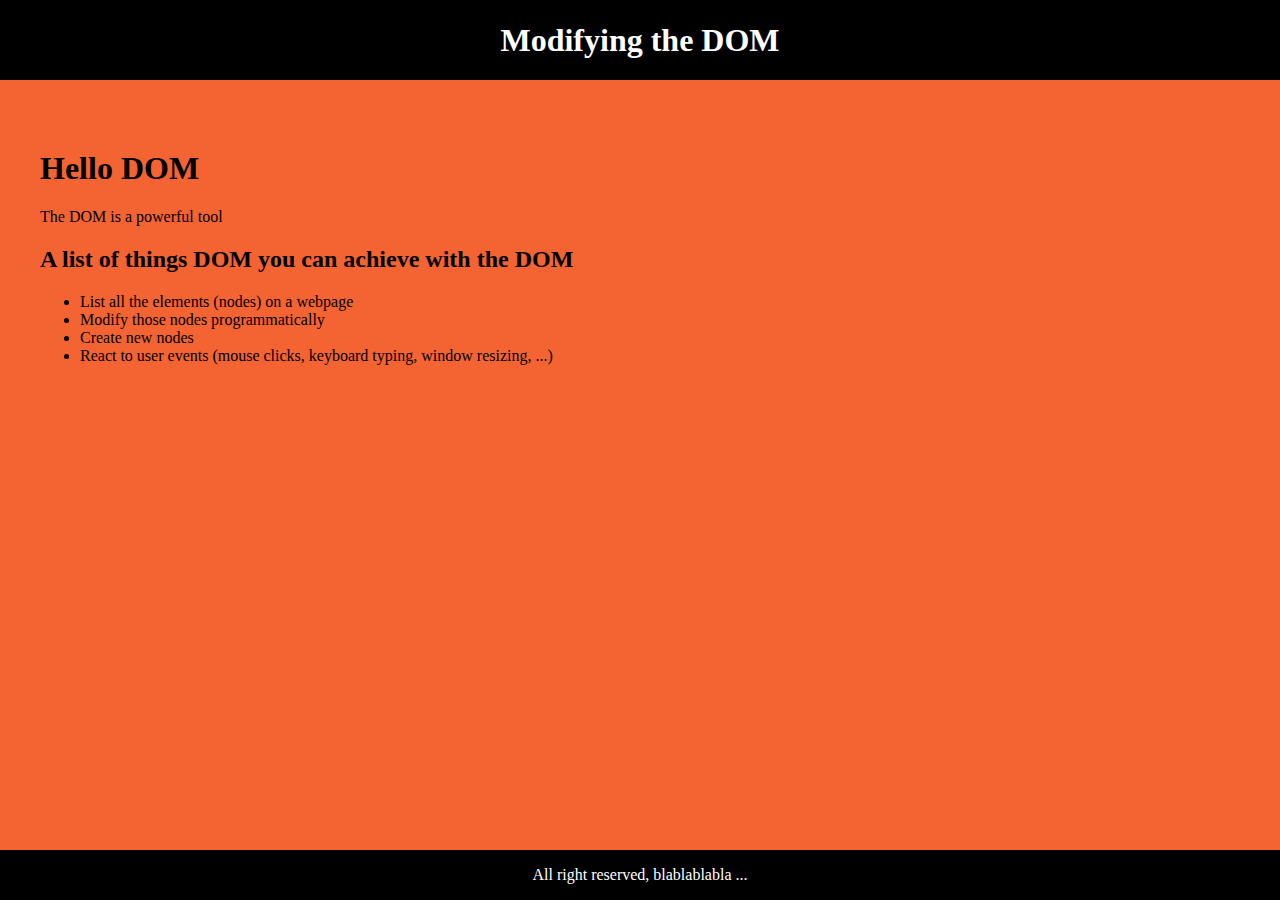
<file: 1.Introduction/index.html>
<!DOCTYPE html>
<html lang="en">
<head>
  <meta charset="UTF-8">
  <meta http-equiv="X-UA-Compatible" content="IE=edge">
  <meta name="viewport" content="width=device-width, initial-scale=1.0">
  <title>Exploring the DOM</title>

  <link rel="stylesheet" href="../assets/style.css">
  <!-- Having JavaScript included here, at the top of the file, ensures it starts loading soon -->
  <!-- The defer attribute ensures it waits for the HTML to be fully loaded before it actually fires -->
  <!-- This can prevent a situation where JavaScript tries to work with an element that has not been loaded yet -->
  <script defer src="script.js"></script>
</head>
<body>
  <header>
    <h1>BeCode DOM exploration | <strong>Basics</strong></h1>
  </header>

  <main>
    <section>
      <h1>Hello DOM</h1>

      <p>The DOM is a powerful tool</p>
    </section>

    <section id="content">
      <h2 title="... though non-exhaustive">A list of things DOM you can achieve with the DOM</h2>

      <ul>
        <li>List all the elements (nodes) on a webpage</li>
        <li>Modify those nodes programmatically</li>
        <li>Create new nodes</li>
        <li>React to user events (mouse clicks, keyboard typing, window resizing, ...)</li>
      </ul>
    </section>
  </main>

  <footer>
    All right reserved, blablablabla ...
  </footer>
</body>
</html>
</file>
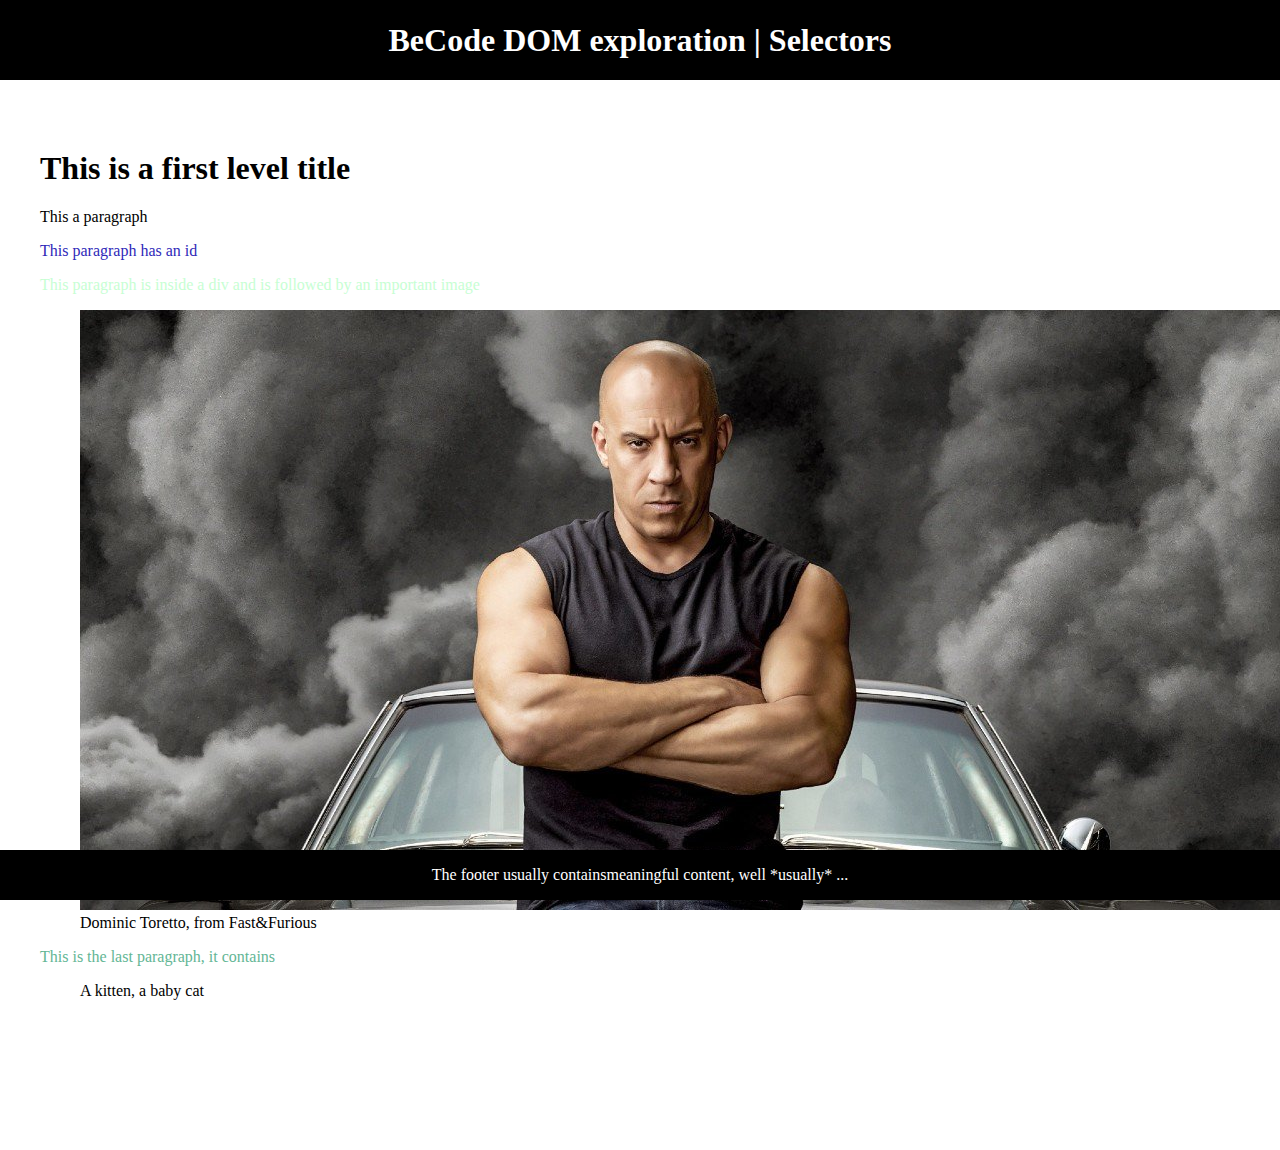
<file: 2.Selectors/index.html>
<!DOCTYPE html>
<html lang="en">
<head>
  <meta charset="UTF-8">
  <meta http-equiv="X-UA-Compatible" content="IE=edge">
  <meta name="viewport" content="width=device-width, initial-scale=1.0">
  <title>Exploring the DOM</title>

  <link rel="stylesheet" href="../assets/style.css">
  <script defer src="script.js"></script>
</head>
<body>
  <header>
    <h1>BeCode DOM exploration | <strong>Selectors</strong></h1>
  </header>

  <main>
    <h1>This is a first level title</h1>

    <p class="important">This a paragraph</p>

    <p id="p-with-an-id">This paragraph has an id</p>

    <div>
      <p>This paragraph is inside a div and is followed by an important image<br /></p>
      <figure>
        <img src="../assets/domtoretto.jpg" alt="Dominic Toretto" class="important" />
        <figcaption>Dominic Toretto, from Fast&Furious</figcaption>
      </figure>
    </div>

    <p>This is the last paragraph, it contains</p>
    <figure>
      <img src="../assets/kitten.jpeg" alt="A kitten" />
      <figcaption>A kitten, a baby cat</figcaption>
    </figure>
  </main>

  <footer>
    The footer usually contains <span class="important">meaningful content</span>, well *usually* ...
  </footer>
</body>
</html>
</file>
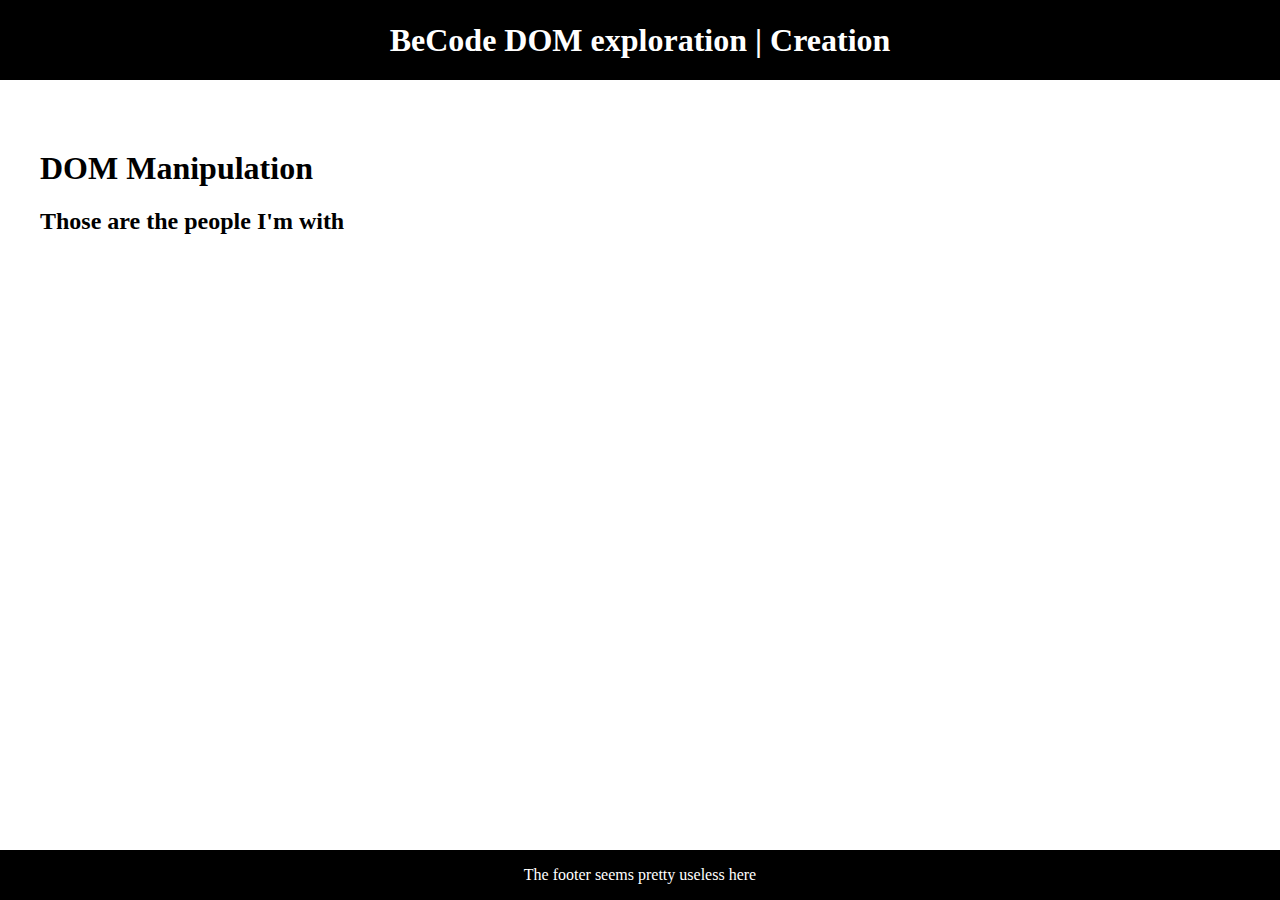
<file: 3.Create/index.html>
<!DOCTYPE html>
<html lang="en">
<head>
  <meta charset="UTF-8">
  <meta http-equiv="X-UA-Compatible" content="IE=edge">
  <meta name="viewport" content="width=device-width, initial-scale=1.0">
  <title>Exploring the DOM</title>

  <link rel="stylesheet" href="../assets/style.css">
  <script defer src="script.js"></script>
</head>
<body>
  <header>
    <h1>BeCode DOM exploration | <strong>Creation</strong></h1>
  </header>

  <main>
    <h1>DOM Manipulation</h1>

    <article>
      <h2>Those are the people I'm with</h2>
    </article>
  </main>

  <footer>
    The footer seems pretty useless here
  </footer>
</body>
</html>
</file>
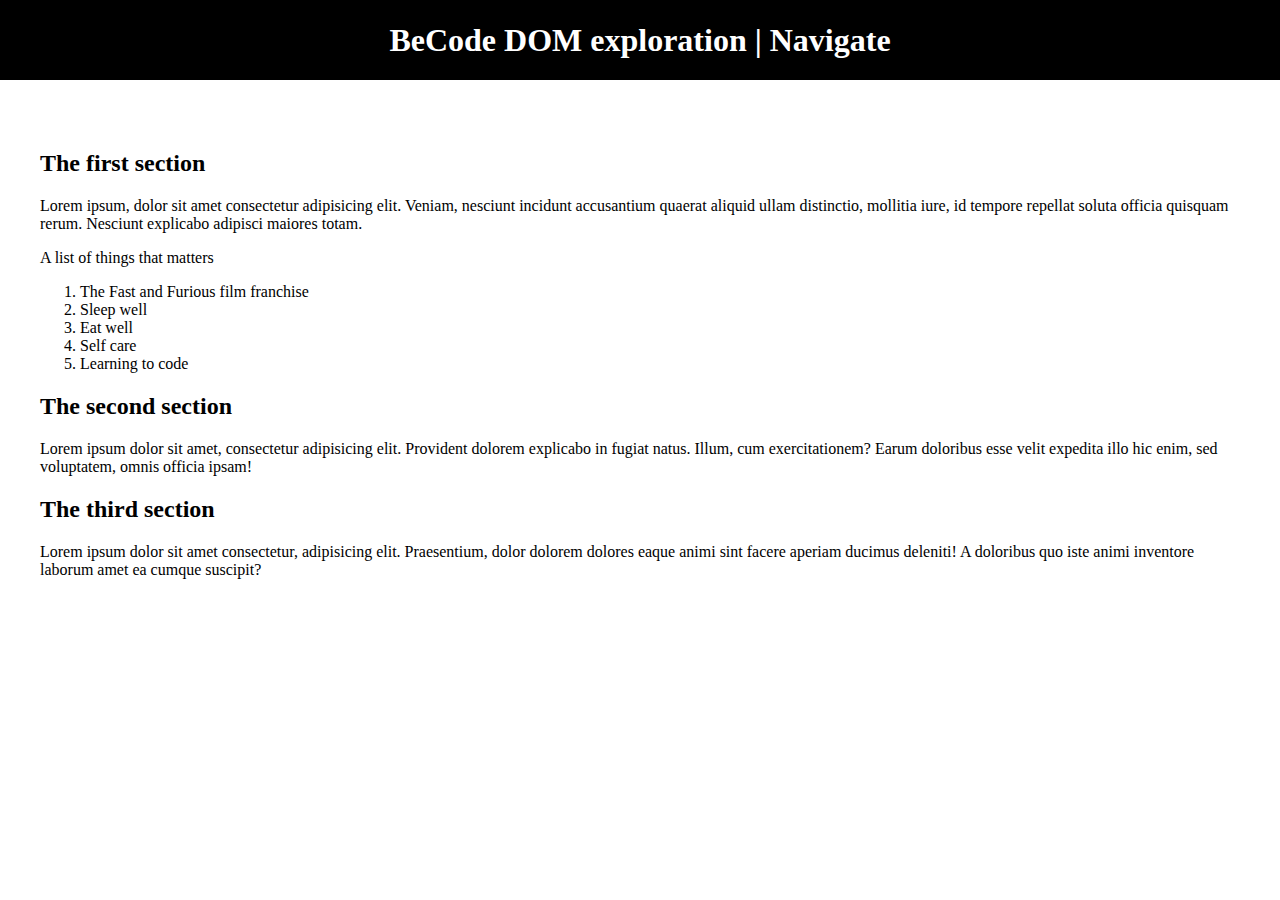
<file: 4.Navigate/index.html>
<!DOCTYPE html>
<html lang="en">
<head>
  <meta charset="UTF-8">
  <meta http-equiv="X-UA-Compatible" content="IE=edge">
  <meta name="viewport" content="width=device-width, initial-scale=1.0">
  <title>Exploring the DOM</title>

  <link rel="stylesheet" href="../assets/style.css">
  <script defer src="script.js"></script>
</head>
<body>
  <header>
    <h1>BeCode DOM exploration | <strong>Navigate</strong></h1>
  </header>

  <main>
    <section>
      <h2>The first section</h2>

      <p>
        Lorem ipsum, dolor sit amet consectetur adipisicing elit. Veniam, nesciunt incidunt accusantium quaerat aliquid ullam distinctio, mollitia iure, id tempore repellat soluta officia quisquam rerum. Nesciunt explicabo adipisci maiores totam.
      </p>

      <p>
        A list of things that matters
        <ol>
          <li>Sleep well</li>
          <li>Eat well</li>
          <li>Self care</li>
          <li>Learning to code</li>
          <li>The Fast and Furious film franchise</li>
        </ol>
      </p>
    </section>

    <section>
      <h2>The third section</h2>

      <p>Lorem ipsum dolor sit amet, consectetur adipisicing elit. Provident dolorem explicabo in fugiat natus. Illum, cum exercitationem? Earum doloribus esse velit expedita illo hic enim, sed voluptatem, omnis officia ipsam!</p>
    </section>

    <section>
      <div>
        <h2>The second section</h2>

        <p>Lorem ipsum dolor sit amet consectetur, adipisicing elit. Praesentium, dolor dolorem dolores eaque animi sint facere aperiam ducimus deleniti! A doloribus quo iste animi inventore laborum amet ea cumque suscipit?</p>
      </div>
    </section>
  </main>

  <footer>
    This is the footer, you should know that already
  </footer>
</body>
</html>
</file>
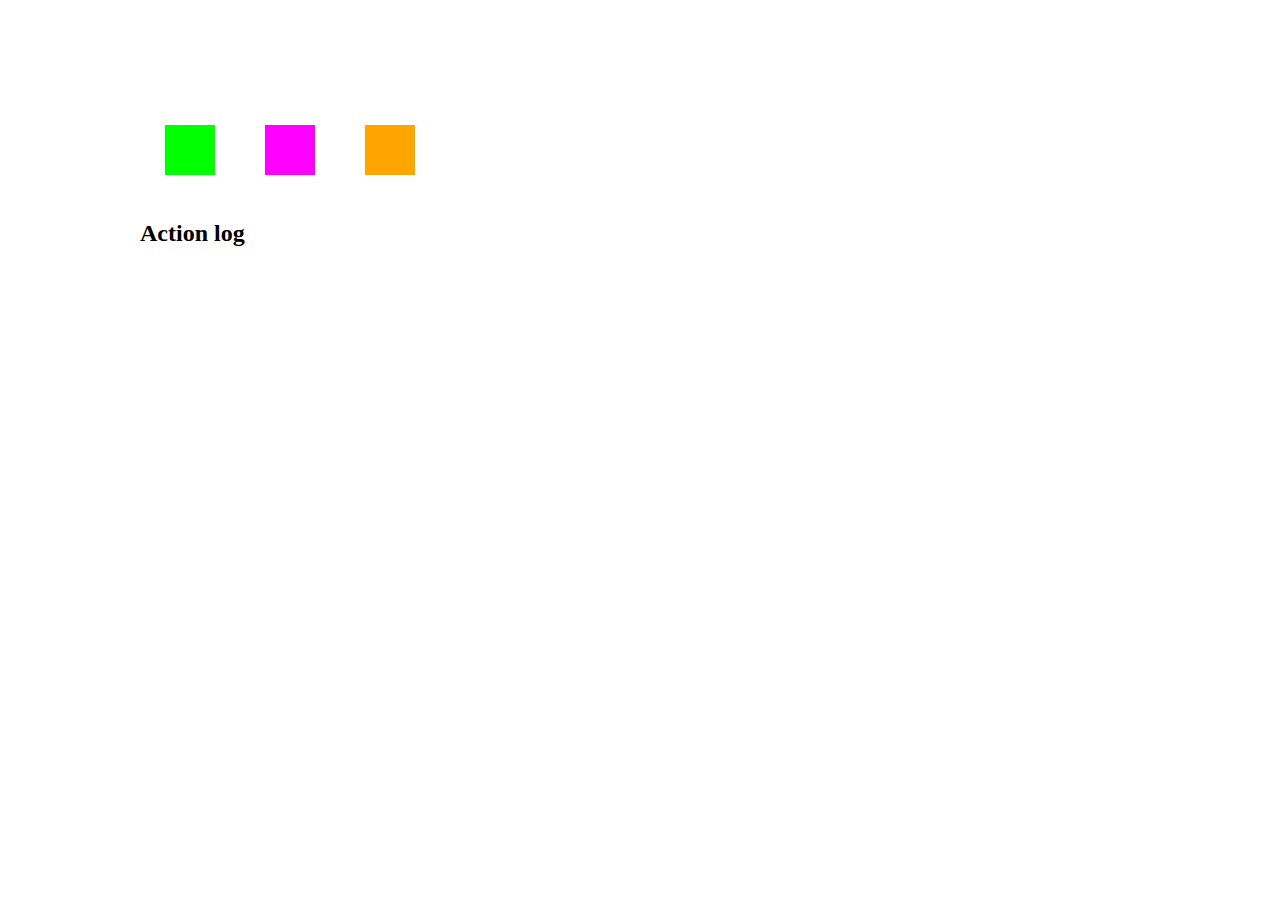
<file: 5.Events/index.html>
<!DOCTYPE html>
<html lang="en">

<head>
	<meta charset="UTF-8" />
	<meta http-equiv="X-UA-Compatible" content="IE=edge" />
	<meta name="viewport" content="width=device-width, initial-scale=1.0" />
	<title>DOM events</title>

	<link rel="stylesheet" href="style.css" />
	<script defer src="script.js"></script>
</head>

<body>
	<main>
		<section class="displayedsquare-wrapper">
			<!-- Dynamically put the squares in here -->
		</section>

		<section>
			<div class="actionsquare-wrapper">
				<div class="actionsquare green"></div>
				<div class="actionsquare violet"></div>
				<div class="actionsquare orange"></div>
			</div>
		</section>

		<section>
			<h2>Action log</h2>

			<ul>
				<!-- Dynamically put the logs in here -->
			</ul>
		</section>
	</main>
</body>

</html>
</file>
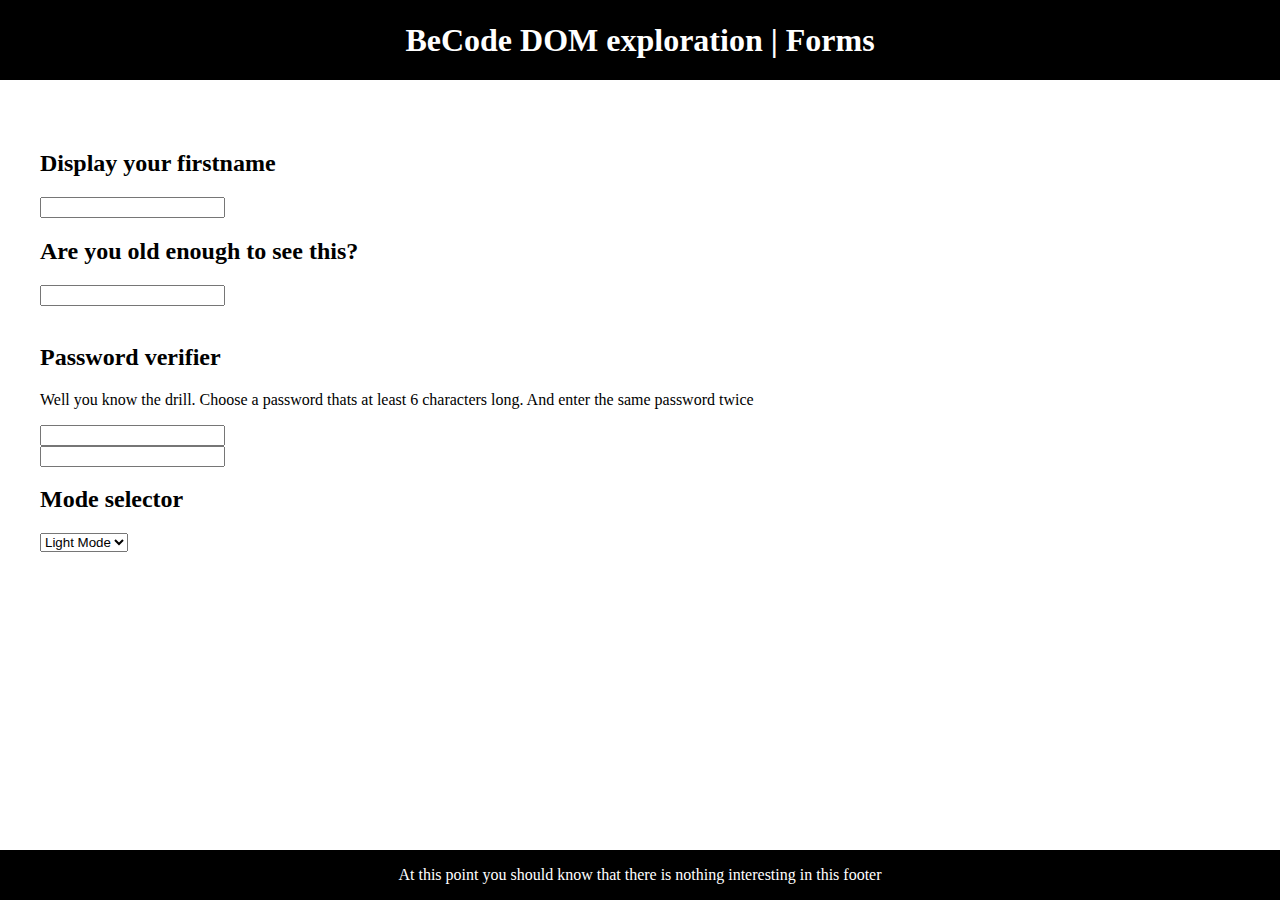
<file: 6.Forms/index.html>
<!DOCTYPE html>
<html lang="en">
<head>
  <meta charset="UTF-8">
  <meta http-equiv="X-UA-Compatible" content="IE=edge">
  <meta name="viewport" content="width=device-width, initial-scale=1.0">
  <title>Exploring the DOM</title>

  <link rel="stylesheet" href="../assets/style.css">
  <script defer src="script.js"></script>
</head>
<body>
  <header>
    <h1>BeCode DOM exploration | <strong>Forms</strong></h1>
  </header>

  <main>
    <section>
      <h2>Display your firstname</h2>

      <input type="text" name="firstname" id="firstname"/>
      <span id="display-firstname"></span>
    </section>

    <section>
      <h2>Are you old enough to see this?</h2>

      <input type="number" name="age" id="age" />
      <section id="a-hard-truth" style="visibility: hidden;">
        Being an adult is not fun, everybody would rather remain a child, especially when it's time to pay the bills.
      </section>
    </section>

    <section>
      <h2>Password verifier</h2>

      <p>Well you know the drill. Choose a password thats at least 6 characters long. And enter the same password twice</p>

      <div>
        <input type="password" name="pwd" id="pwd" />
      </div>

      <div>
        <input type="password" name="pwd-confirm" id="pwd-confirm" />
      </div>
    </section>

    <section>
      <h2>Mode selector</h2>

      <select name="toggle-darkmode" id="toggle-darkmode">
        <option value="dark">Dark Mode</option>
        <option value="light" selected>Light Mode</option>
      </select>
    </section>
  </main>

  <footer>
    At this point you should know that there is nothing interesting in this footer
  </footer>
</body>
</html>
</file>
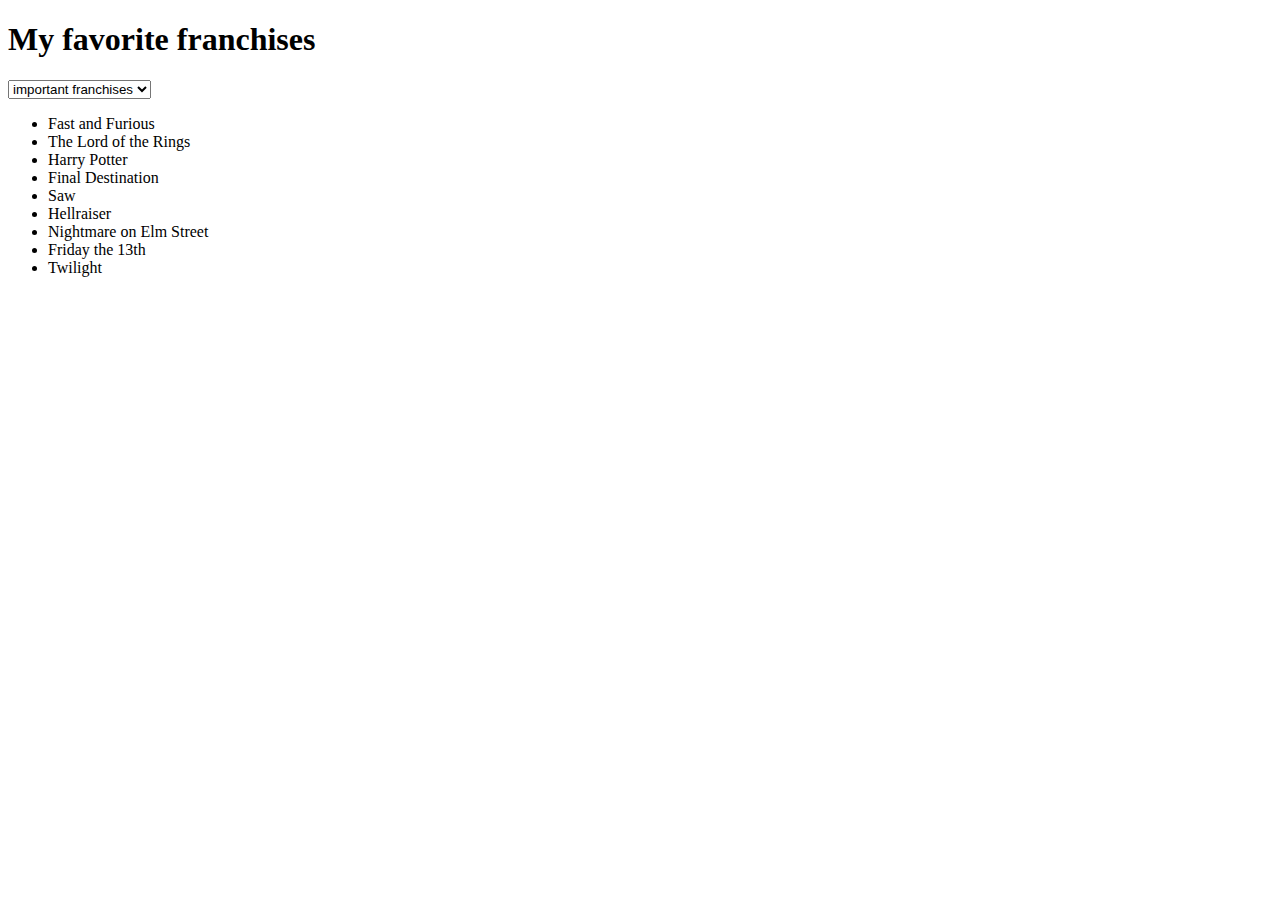
<file: 7.DOM-drill/index.html>
<!DOCTYPE html>
<html lang="en">

<head>
  <meta charset="UTF-8">
  <meta name="viewport" content="width=device-width, initial-scale=1.0">
  <title>The Great DOM Drill</title>
</head>

<body>
  <h1>My favorite franchises</h1>

  <ul>
    <li>The Lord of the Rings</li>
    <li>Harry Potter</li>
    <li>Final Destination</li>
    <li>Harry Potter</li>
    <li>Saw</li>
    <li>Fast and Furious</li>
    <li>Hellraiser</li>
    <li>Nightmare on Elm Street</li>
    <li>Friday the 13th</li>
    <li>Twilight</li>
    <li>Final Destination</li>
  </ul>
</body>

<!--      JAVASCRIPT      -->

<script>
      const sendAlert = (e) => {
        alert(e.target.textContent);
      }
      const sendAlertSpc = (e) => {
        alert("The most important franchise ever, the story of DOM(inic) Toretto's family. It's not about car, it's about family.")
      }

      const Parent = document.querySelector("ul");
      const body = document.querySelector("body");


    const random = (e) => {
      if (e.code == "KeyR") {

        let i = 0;
        while(i < 50){
          i++;
          console.log(Parent.children.length);
          Parent.prepend(Parent.children[parseInt(Math.random() * Parent.children.length)]);
        }

            for (const node of Parent.childNodes) {
          if (node.nodeType == 1) {
            if (node.textContent == "Fast and Furious") {
              Parent.prepend(node);
            }
          }
        }
      }

      if (e.code == "KeyD") {
        for (const node of Parent.childNodes) {
          if (node.nodeType == 1) {
            if (node.textContent == "Fast and Furious") {
              const clone = node.cloneNode(true);
              Parent.appendChild(clone);
              break;
            }
          }
        }
      }
    }

    body.addEventListener("keyup", random)


    for (const node of Parent.childNodes) {
      if(node.nodeType == 1){
        if(node.textContent == "Fast and Furious"){
          Parent.prepend(node);
          node.setAttribute("class", "important");
          node.addEventListener('click', sendAlertSpc);
        }else{
        node.addEventListener('click', sendAlert);
      }

          for (const nodeCheck of Parent.childNodes) {
            if(node.textContent == nodeCheck.textContent && node != nodeCheck){
              Parent.removeChild(nodeCheck);
            }
          }
      
    }
  }

  let ChangeImportant = (e) => {
    let imp = document.getElementsByClassName("important");
    if(e.target.value == "important franchises"){
      for (const i of imp) {
        i.style = "visibility: visible;" 
      }
    }else{
            for (const i of imp) {
        i.style = "visibility: hidden;"
      }
    }
  }

  const div = document.createElement("div");
  body.insertBefore(div, Parent);

  const select = document.createElement("select");
  const opt1 = document.createElement("option");
  const opt2 = document.createElement("option");

  opt1.textContent = "important franchises";
  opt2.textContent = "normal franchises";
  
  div.appendChild(select);
  select.appendChild(opt1);
  select.appendChild(opt2);

  select.addEventListener('change',ChangeImportant)


</script>

</html>
</file>
<file: assets/style.css>
*{
  box-sizing: border-box;
}

body{

  margin: 0 auto;
  padding: 0;
}

header, footer{
  position: fixed;
  background-color: #000;
  color: #fff;
  left: 0;
  right: 0;
  display: flex;
  justify-content: center;
  align-items: center;
}

header{
  top: 0;
  height: 80px;
}

footer{
  bottom: 0;
  height: 50px;
}

main{
  max-width: 1200px;
  margin: 150px auto;
}
</file>
<file: 5.Events/style.css>
body{
  margin: auto;
  transition: .3s;
}

.actionsquare, .displayedsquare{
  margin: 25px;
  height: 50px;
  width: 50px;
  transition: .3s;
}

.actionsquare:hover{
  transform: scale(1.5);
}

.green{
  background-color: lime;
}

.violet{
  background-color: magenta;
}

.orange{
  background-color: orange;
}

.actionsquare-wrapper, .displayedsquare-wrapper{
  display: flex;
  flex-wrap: wrap;
}

main{
  max-width: 1000px;
  margin: 100px auto;
}
</file>
